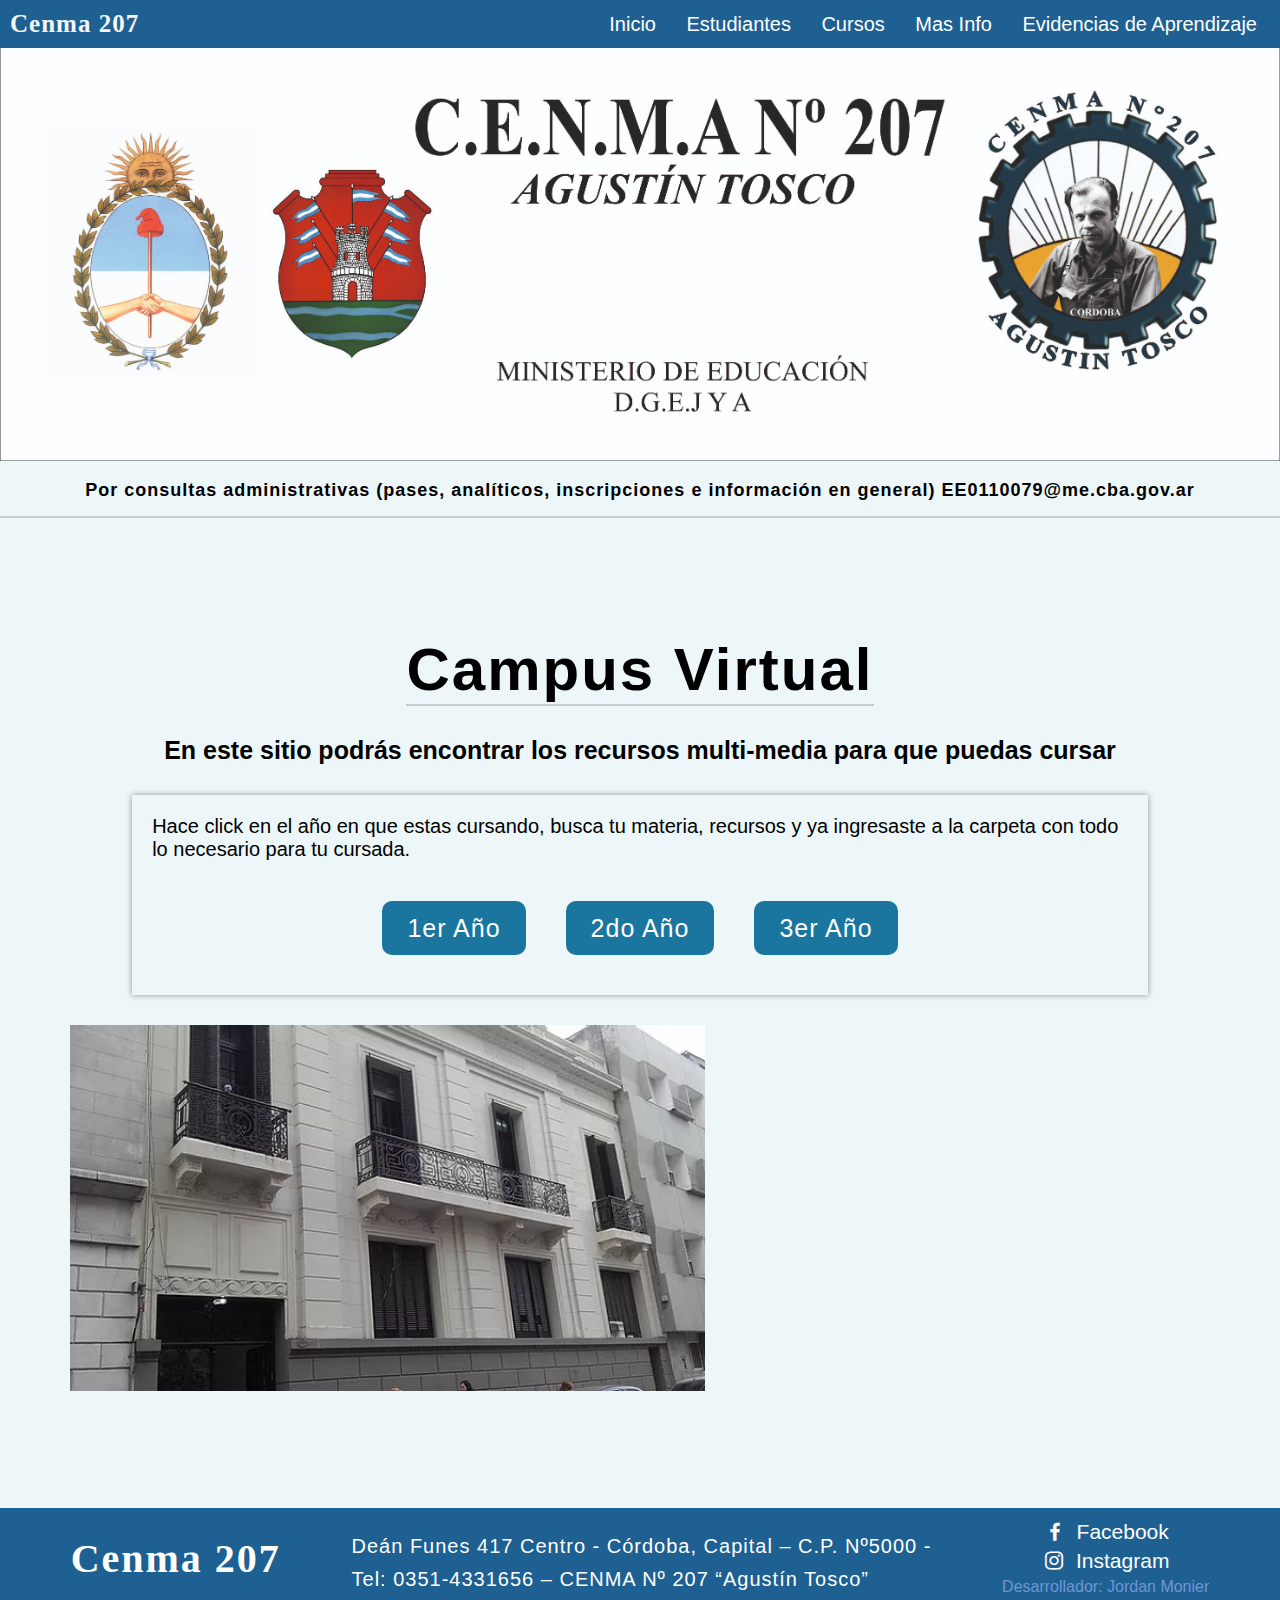
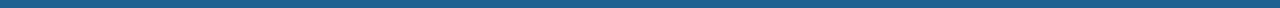
<file: index.html>
<!DOCTYPE html>
<html lang="en">
<head>
    <meta charset="UTF-8">
    <meta http-equiv="X-UA-Compatible" content="IE=edge">
    <meta name="viewport" content="width=device-width, initial-scale=1.0">
    <title>Cenma 207</title>
    <link rel="stylesheet" href="style.css">
    <link rel="preconnect" href="https://fonts.gstatic.com">
    <link href='https://unpkg.com/boxicons@2.0.7/css/boxicons.min.css' rel='stylesheet'>
</head>
<body>
    <header>
        <div class="navbar">
            <i class='bx bx-menu' id="menuIcono" style='color:#ffffff'  ></i>
            <p class="logo">Cenma 207</p>
            <ul class="nav-ul uno" id="enlaces">
                <li class="nav-li"><a href="../index.html" class="nav-link">Inicio</a></li>
                <li class="nav-li"><a href="https://docs.google.com/spreadsheets/d/1pyAJcRe0UyQ-LQvm210Pw_BHkol1oQu0L9OvDLV1r0o/edit#gid=0" class="nav-link">Estudiantes</a></li>
                <li class="nav-li"><a class="nav-link">Cursos</a>
                    <ul class="sub-list primera">
                        <li class="sub-item"><a href="Cursos/1erAño.html">Primer Año</a></li>
                        <li class="sub-item"><a href="Cursos/2doAño.html">Segundo Año</a></li>
                        <li class="sub-item"><a href="Cursos/3erAño.html">Tercer Año</a></li>
                    </ul>
                </li>
                <li class="nav-li"><a href="#" class="nav-link">Mas Info</a>
                    <ul class="sub-list sub-info">
                        <li class="sub-item"><a href="#">Anexo Guiñazu</a></li>
                        <li class="sub-item"><a href="#">Actividades por área</a></li>
                        <li class="sub-item"><a href="https://33370d30-629a-44d3-b83b-db367529c9c6.filesusr.com/ugd/587cf1_3eaedd95989e4a939181cc1d1432347d.pdf">Horarios</a></li>
                        <li class="sub-item"><a href="#">Clases Virtuales</a></li>
                        <li class="sub-item"><a href="https://33370d30-629a-44d3-b83b-db367529c9c6.filesusr.com/ugd/587cf1_49d7ce43da1d4ab3b24db24b73037c1a.xlsx?dn=HORARIOS%20DE%20TUTORIAS%202021.xlsx">Tutorias Virtuales</a></li>
                        <li class="sub-item"><a href="https://33370d30-629a-44d3-b83b-db367529c9c6.filesusr.com/ugd/587cf1_6b292242dbc34f799cbf28765032e1ad.pdf">Cronograma</a></li>
                        <li class="sub-item"><a href="https://33370d30-629a-44d3-b83b-db367529c9c6.filesusr.com/ugd/587cf1_1e099212be83497fae861472dfe2d252.pdf">Mesa Exámenes</a></li>
                    </ul>
                </li>
                <li class="nav-li evidencia"><a href="#" class="nav-link">Evidencias de Aprendizaje</a></li>
            </ul>
        </div>
        <div class="img-contenedor"><img src="Imagenes/LONA-CENMA.jpg" alt="Cenma 207 Agustin Tosco"></div>        
    </header>
    <section>
        <p class="consultas">Por consultas administrativas (pases, analíticos, inscripciones e información en general) EE0110079@me.cba.gov.ar</p>
        <div class="contenedor">
            <h1>Campus Virtual</h1>
            <h2>En este sitio podrás encontrar  los recursos multi-media para que  puedas cursar</h2>
            <div class="info-container">
                <div class="cursando">
                    <p>Hace click en el año en que estas cursando, busca tu materia, recursos y ya ingresaste a la carpeta con todo lo necesario para tu cursada.</p>
                    <ul class="cursos">
                        <li><a href="Cursos/1erAño.html">1er Año</a></li>
                        <li><a href="Cursos/2doAño.html">2do Año</a></li>
                        <li><a href="Cursos/3erAño.html">3er Año</a></li>
                    </ul>
                </div>
                <div class="multimedia">
                    <img src="Imagenes/CENMA.webp" alt="Cenma 207 Agustin Tosco">
                    <iframe class="video" width="440" height="240" src="https://www.youtube.com/embed/eIcAZhMts3A" title="YouTube video player" frameborder="0" allow="accelerometer; autoplay; clipboard-write; encrypted-media; gyroscope; picture-in-picture" allowfullscreen></iframe>
                </div>
            </div>
    </section>
    <footer>
        <h3 class="footer-logo">Cenma 207</h3>
        <div class="info-footer">
        <p>Deán Funes 417 Centro - Córdoba, Capital – C.P. Nº5000 -</p>
        <p>Tel: 0351-4331656 – CENMA Nº 207 “Agustín Tosco”</p>
        </div>
        <div class="contactanos">
            <ul>
                <a href="#" class="redes redes-uno"><i class='bx bxl-facebook' style='color:#ffffff' ></i><li>Facebook</li></a>
                <a href="#" class="redes redes-dos"><i class='bx bxl-instagram' style='color:#ffffff'></i><li>Instagram</li></a>
            </ul>
            <p class="creditos">Desarrollador: Jordan Monier</p>
        </div>
        
    </footer>
    <script src="script.js"></script>
</body>
</html>
</file>
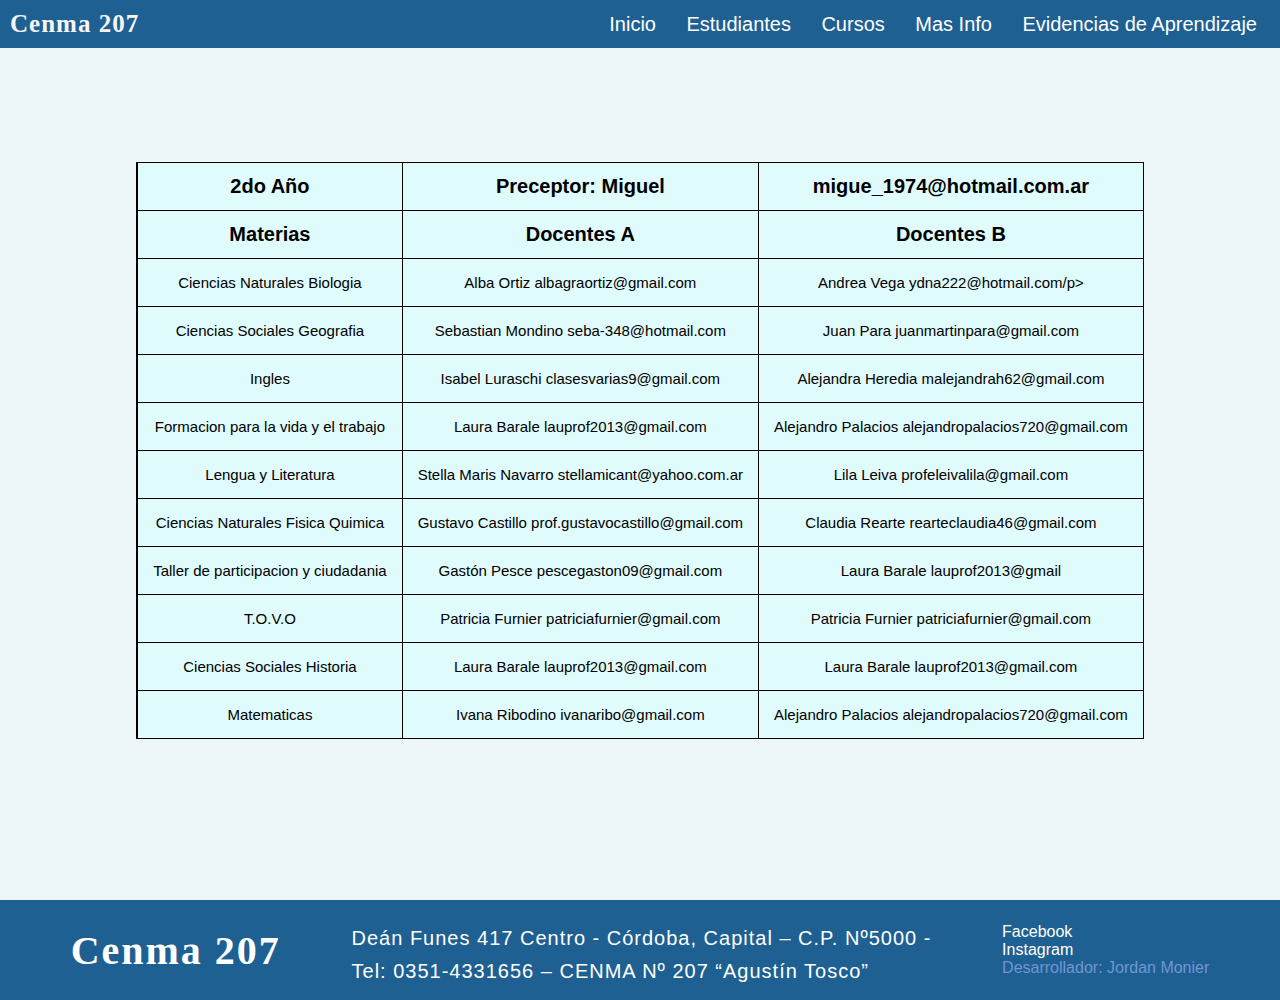
<file: Cursos/1erAño.html>
<!DOCTYPE html>
<html lang="en">
<head>
    <meta charset="UTF-8">
    <meta http-equiv="X-UA-Compatible" content="IE=edge">
    <meta name="viewport" content="width=device-width, initial-scale=1.0">
    <title>Cenma 207</title>
    <link rel="stylesheet" href="../style.css">
    <link rel="preconnect" href="https://fonts.gstatic.com">
</head>
<body>
    <header>
        <div class="navbar">
            <p class="logo">Cenma 207</p>
            <ul class="nav-ul">
                <li class="nav-li"><a href="../index.html" class="nav-link">Inicio</a></li>
                <li class="nav-li"><a href="https://docs.google.com/spreadsheets/d/1pyAJcRe0UyQ-LQvm210Pw_BHkol1oQu0L9OvDLV1r0o/edit#gid=0" class="nav-link">Estudiantes</a></li>
                <li class="nav-li"><a href="#" class="nav-link">Cursos</a>
                    <ul class="sub-list">
                        <li class="sub-item"><a href="1erAño.html">1er Año</a></li>
                        <li class="sub-item"><a href="2doAño.html">2do Año</a></li>
                        <li class="sub-item"><a href="3erAño.html">3er Año</a></li>
                    </ul>
                </li>
                <li class="nav-li"><a href="#" class="nav-link">Mas Info</a>
                    <ul class="sub-list sub-info">
                        <li class="sub-item"><a href="#">Anexo Guiñazu</a></li>
                        <li class="sub-item"><a href="#">Actividades por área</a></li>
                        <li class="sub-item"><a href="https://33370d30-629a-44d3-b83b-db367529c9c6.filesusr.com/ugd/587cf1_3eaedd95989e4a939181cc1d1432347d.pdf">Horarios</a></li>
                        <li class="sub-item"><a href="#">Clases Virtuales</a></li>
                        <li class="sub-item"><a href="https://33370d30-629a-44d3-b83b-db367529c9c6.filesusr.com/ugd/587cf1_49d7ce43da1d4ab3b24db24b73037c1a.xlsx?dn=HORARIOS%20DE%20TUTORIAS%202021.xlsx">Tutorias Virtuales</a></li>
                        <li class="sub-item"><a href="https://33370d30-629a-44d3-b83b-db367529c9c6.filesusr.com/ugd/587cf1_6b292242dbc34f799cbf28765032e1ad.pdf">Cronograma</a></li>
                        <li class="sub-item"><a href="https://33370d30-629a-44d3-b83b-db367529c9c6.filesusr.com/ugd/587cf1_1e099212be83497fae861472dfe2d252.pdf">Mesa Exámenes</a></li>
                    </ul>
                </li>
                <li class="nav-li"><a href="#" class="nav-link">Evidencias de Aprendizaje</a></li>
            </ul>
        </div>
    </header>
    <section class="grid-flex">
        <div class="grid-container">
            <div class="materias">
                <h3 class="año">2do Año</h3>
                <h3>Materias</h3>
                <p class="grid-p"><a href="#">Ciencias Naturales Biologia</a></p>
                <p class="grid-p"><a href="#">Ciencias Sociales Geografia</a></p>
                <p class="grid-p"><a href="#">Ingles</a></p>
                <p class="grid-p"><a href="#">Formacion para la vida y el trabajo</a></p>
                <p class="grid-p"><a href="#">Lengua y Literatura</a></p>
                <p class="grid-p"><a href="#">Ciencias Naturales Fisica Quimica</a></p>
                <p class="grid-p"><a href="#">Taller de participacion y ciudadania</a></p>
                <p class="grid-p"><a href="#">T.O.V.O</a></p>
                <p class="grid-p"><a href="#">Ciencias Sociales Historia</a></p>
                <p class="grid-p"><a href="#">Matematicas</a></p>
            </div>
            <div class="Docentes-A">
                <h3 class="año">Preceptor: Miguel</h3>
                <h3>Docentes A</h3>
                <p class="grid-p">Alba Ortiz albagraortiz@gmail.com</p>
                <p class="grid-p">Sebastian Mondino seba-348@hotmail.com</p>
                <p class="grid-p">Isabel Luraschi clasesvarias9@gmail.com</p>
                <p class="grid-p">Laura Barale lauprof2013@gmail.com</p>
                <p class="grid-p">Stella Maris Navarro stellamicant@yahoo.com.ar</p>
                <p class="grid-p">Gustavo Castillo prof.gustavocastillo@gmail.com</p>
                <p class="grid-p">Gastón Pesce pescegaston09@gmail.com</p>
                <p class="grid-p">Patricia Furnier patriciafurnier@gmail.com</p>
                <p class="grid-p">Laura Barale lauprof2013@gmail.com</p>
                <p class="grid-p">Ivana Ribodino ivanaribo@gmail.com</p>
            </div>
            <div class="Docentes-B">
                <h3 class="año">migue_1974@hotmail.com.ar</h3>
                <h3>Docentes B</h3>
                <p class="grid-p">Andrea Vega ydna222@hotmail.com/p>
                <p class="grid-p">Juan Para juanmartinpara@gmail.com</p>
                <p class="grid-p">Alejandra Heredia malejandrah62@gmail.com</p>
                <p class="grid-p">Alejandro Palacios alejandropalacios720@gmail.com</p>
                <p class="grid-p">Lila Leiva profeleivalila@gmail.com</p>
                <p class="grid-p">Claudia Rearte rearteclaudia46@gmail.com</p>
                <p class="grid-p">Laura Barale lauprof2013@gmail</p>
                <p class="grid-p">Patricia Furnier patriciafurnier@gmail.com</p>
                <p class="grid-p">Laura Barale lauprof2013@gmail.com</p>
                <p class="grid-p">Alejandro Palacios alejandropalacios720@gmail.com</p>
            </div>
        </div>
        </section>
        <footer>
            <h3 class="footer-logo">Cenma 207</h3>
            <div class="info-footer">
            <p>Deán Funes 417 Centro - Córdoba, Capital – C.P. Nº5000 -</p>
            <p>Tel: 0351-4331656 – CENMA Nº 207 “Agustín Tosco”</p>
            </div>
            <div class="contactanos">
                <ul>
                    <li>Facebook</li>
                    <li>Instagram</li>
                </ul>
                <p class="creditos">Desarrollador: Jordan Monier</p>
            </div>
        </footer>
</body>
</file>
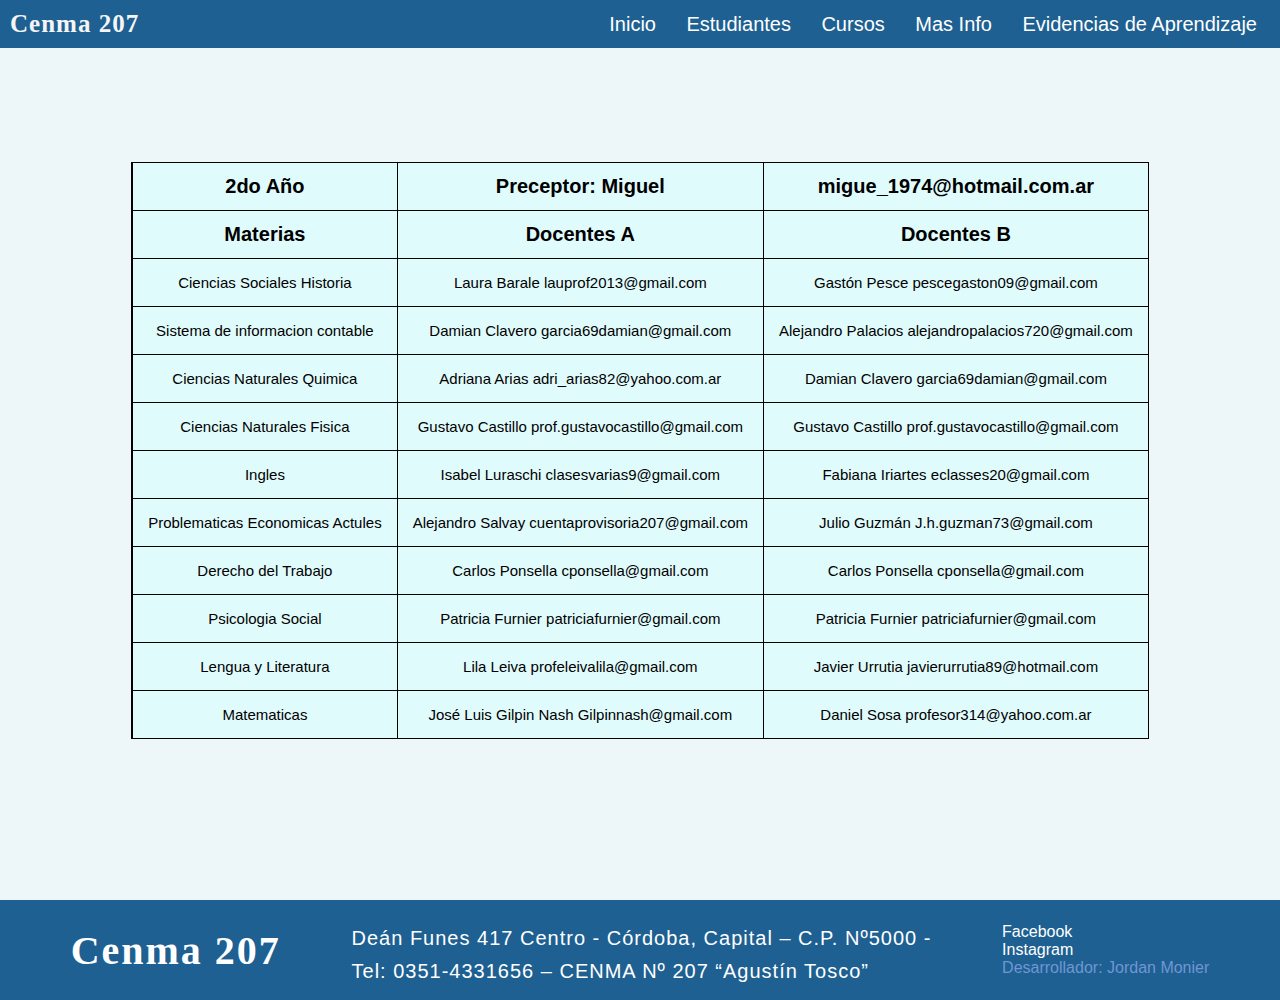
<file: Cursos/2doAño.html>
<!DOCTYPE html>
<html lang="en">
<head>
    <meta charset="UTF-8">
    <meta http-equiv="X-UA-Compatible" content="IE=edge">
    <meta name="viewport" content="width=device-width, initial-scale=1.0">
    <title>Cenma 207</title>
    <link rel="stylesheet" href="../style.css">
    <link rel="preconnect" href="https://fonts.gstatic.com">
</head>
<body>
    <header>
        <div class="navbar">
            <p class="logo">Cenma 207</p>
            <ul class="nav-ul">
                <li class="nav-li"><a href="../index.html" class="nav-link">Inicio</a></li>
                <li class="nav-li"><a href="https://docs.google.com/spreadsheets/d/1pyAJcRe0UyQ-LQvm210Pw_BHkol1oQu0L9OvDLV1r0o/edit#gid=0" class="nav-link">Estudiantes</a></li>
                <li class="nav-li"><a href="#" class="nav-link">Cursos</a>
                    <ul class="sub-list">
                        <li class="sub-item"><a href="1erAño.html">1er Año</a></li>
                        <li class="sub-item"><a href="2doAño.html">2do Año</a></li>
                        <li class="sub-item"><a href="3erAño.html">3er Año</a></li>
                    </ul>
                </li>
                <li class="nav-li"><a href="#" class="nav-link">Mas Info</a>
                    <ul class="sub-list sub-info">
                        <li class="sub-item"><a href="#">Anexo Guiñazu</a></li>
                        <li class="sub-item"><a href="#">Actividades por área</a></li>
                        <li class="sub-item"><a href="https://33370d30-629a-44d3-b83b-db367529c9c6.filesusr.com/ugd/587cf1_3eaedd95989e4a939181cc1d1432347d.pdf">Horarios</a></li>
                        <li class="sub-item"><a href="#">Clases Virtuales</a></li>
                        <li class="sub-item"><a href="https://33370d30-629a-44d3-b83b-db367529c9c6.filesusr.com/ugd/587cf1_49d7ce43da1d4ab3b24db24b73037c1a.xlsx?dn=HORARIOS%20DE%20TUTORIAS%202021.xlsx">Tutorias Virtuales</a></li>
                        <li class="sub-item"><a href="https://33370d30-629a-44d3-b83b-db367529c9c6.filesusr.com/ugd/587cf1_6b292242dbc34f799cbf28765032e1ad.pdf">Cronograma</a></li>
                        <li class="sub-item"><a href="https://33370d30-629a-44d3-b83b-db367529c9c6.filesusr.com/ugd/587cf1_1e099212be83497fae861472dfe2d252.pdf">Mesa Exámenes</a></li>
                    </ul>
                </li>
                <li class="nav-li"><a href="#" class="nav-link">Evidencias de Aprendizaje</a></li>
            </ul>
        </div>
    </header>
    <section class="grid-flex">
        <div class="grid-container">
            <div class="materias">
                <h3 class="año">2do Año</h3>
                <h3>Materias</h3>
                <p class="grid-p"><a href="#">Ciencias Sociales Historia</a></p>
                <p class="grid-p"><a href="#">Sistema de informacion contable</a></p>
                <p class="grid-p"><a href="#">Ciencias Naturales Quimica</a></p>
                <p class="grid-p"><a href="#">Ciencias Naturales Fisica</a></p>
                <p class="grid-p"><a href="#">Ingles</a></p>
                <p class="grid-p"><a href="#">Problematicas Economicas Actules</a></p>
                <p class="grid-p"><a href="#">Derecho del Trabajo</a></p>
                <p class="grid-p"><a href="#">Psicologia Social</a></p>
                <p class="grid-p"><a href="#">Lengua y Literatura</a></p>
                <p class="grid-p"><a href="#">Matematicas</a></p>
            </div>
            <div class="Docentes-A">
                <h3 class="año">Preceptor: Miguel</h3>
                <h3>Docentes A</h3>
                <p class="grid-p">Laura Barale lauprof2013@gmail.com</p>
                <p class="grid-p">Damian Clavero garcia69damian@gmail.com</p>
                <p class="grid-p">Adriana Arias adri_arias82@yahoo.com.ar</p>
                <p class="grid-p">Gustavo Castillo prof.gustavocastillo@gmail.com</p>
                <p class="grid-p">Isabel Luraschi clasesvarias9@gmail.com</p>
                <p class="grid-p">Alejandro Salvay cuentaprovisoria207@gmail.com</p>
                <p class="grid-p">Carlos Ponsella cponsella@gmail.com</p>
                <p class="grid-p">Patricia Furnier patriciafurnier@gmail.com</p>
                <p class="grid-p">Lila Leiva profeleivalila@gmail.com</p>
                <p class="grid-p">José Luis Gilpin Nash Gilpinnash@gmail.com</p>
            </div>
            <div class="Docentes-B">
                <h3 class="año">migue_1974@hotmail.com.ar</h3>
                <h3>Docentes B</h3>
                <p class="grid-p">Gastón Pesce pescegaston09@gmail.com</p>
                <p class="grid-p">Alejandro Palacios alejandropalacios720@gmail.com</p>
                <p class="grid-p">Damian Clavero garcia69damian@gmail.com</p>
                <p class="grid-p">Gustavo Castillo prof.gustavocastillo@gmail.com</p>
                <p class="grid-p">Fabiana Iriartes eclasses20@gmail.com</p>
                <p class="grid-p">Julio Guzmán J.h.guzman73@gmail.com</p>
                <p class="grid-p">Carlos Ponsella cponsella@gmail.com</p>
                <p class="grid-p">Patricia Furnier patriciafurnier@gmail.com</p>
                <p class="grid-p">Javier Urrutia javierurrutia89@hotmail.com</p>
                <p class="grid-p">Daniel Sosa profesor314@yahoo.com.ar</p>
            </div>
        </div>
        </section>
        <footer>
            <h3 class="footer-logo">Cenma 207</h3>
            <div class="info-footer">
            <p>Deán Funes 417 Centro - Córdoba, Capital – C.P. Nº5000 -</p>
            <p>Tel: 0351-4331656 – CENMA Nº 207 “Agustín Tosco”</p>
            </div>
            <div class="contactanos">
                <ul>
                    <li>Facebook</li>
                    <li>Instagram</li>
                </ul>
                <p class="creditos">Desarrollador: Jordan Monier</p>
            </div>
        </footer>
</body>
</file>
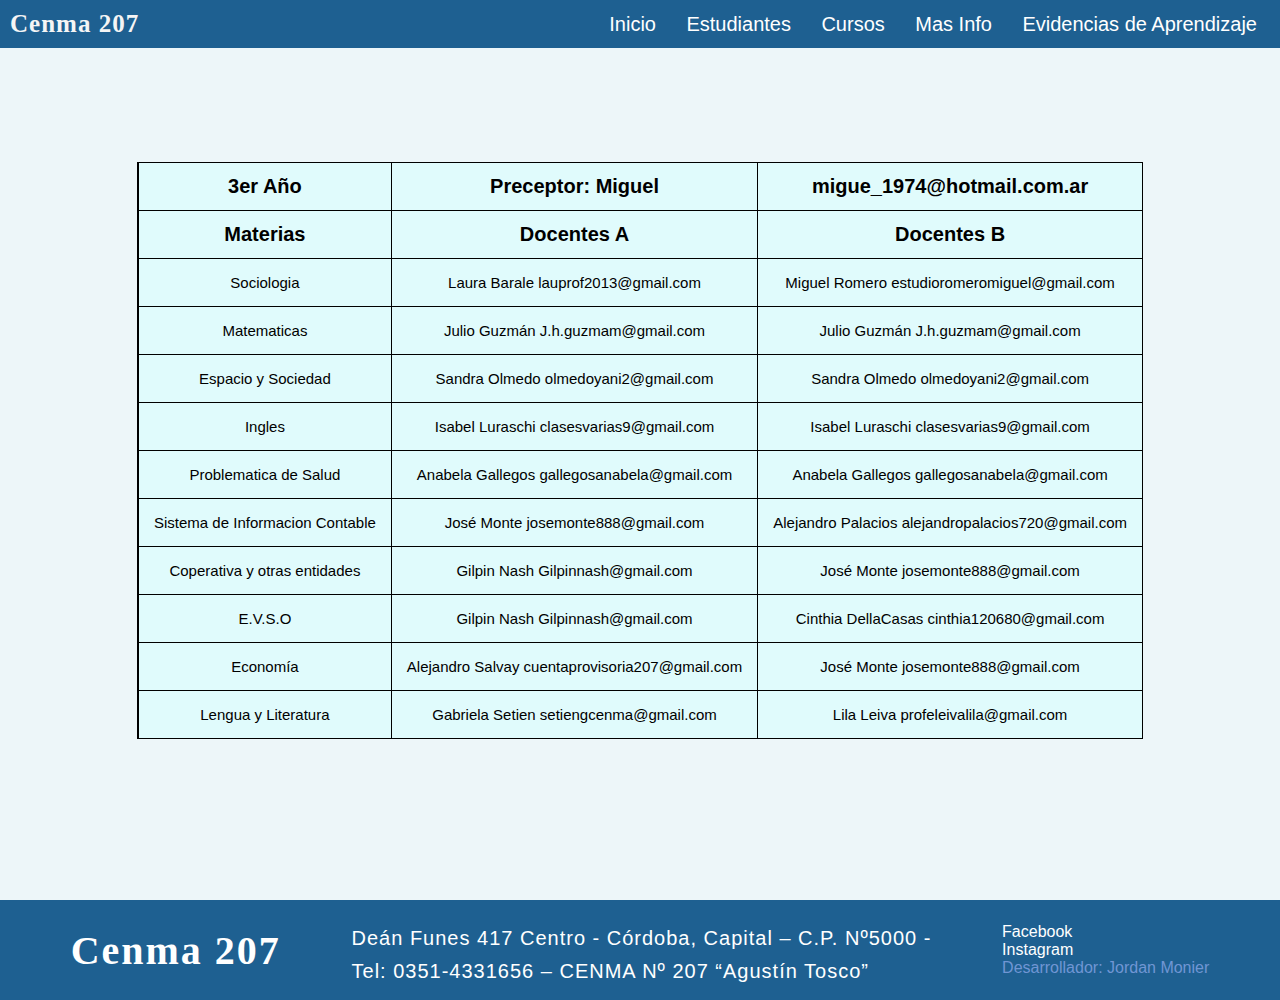
<file: Cursos/3erAño.html>
<!DOCTYPE html>
<html lang="en">
<head>
    <meta charset="UTF-8">
    <meta http-equiv="X-UA-Compatible" content="IE=edge">
    <meta name="viewport" content="width=device-width, initial-scale=1.0">
    <title>Cenma 207</title>
    <link rel="stylesheet" href="../style.css">
    <link rel="preconnect" href="https://fonts.gstatic.com">
</head>
<body>
    <header>
             <div class="navbar">
            <p class="logo">Cenma 207</p>
            <ul class="nav-ul">
                <li class="nav-li"><a href="../index.html" class="nav-link">Inicio</a></li>
                <li class="nav-li"><a href="https://docs.google.com/spreadsheets/d/1pyAJcRe0UyQ-LQvm210Pw_BHkol1oQu0L9OvDLV1r0o/edit#gid=0" class="nav-link">Estudiantes</a></li>
                <li class="nav-li"><a href="#" class="nav-link">Cursos</a>
                    <ul class="sub-list">
                        <li class="sub-item"><a href="1erAño.html">1er Año</a></li>
                        <li class="sub-item"><a href="2doAño.html">2do Año</a></li>
                        <li class="sub-item"><a href="3erAño.html">3er Año</a></li>
                    </ul>
                </li>
                <li class="nav-li"><a href="#" class="nav-link">Mas Info</a>
                    <ul class="sub-list sub-info">
                        <li class="sub-item"><a href="#">Anexo Guiñazu</a></li>
                        <li class="sub-item"><a href="#">Actividades por área</a></li>
                        <li class="sub-item"><a href="https://33370d30-629a-44d3-b83b-db367529c9c6.filesusr.com/ugd/587cf1_3eaedd95989e4a939181cc1d1432347d.pdf">Horarios</a></li>
                        <li class="sub-item"><a href="#">Clases Virtuales</a></li>
                        <li class="sub-item"><a href="https://33370d30-629a-44d3-b83b-db367529c9c6.filesusr.com/ugd/587cf1_49d7ce43da1d4ab3b24db24b73037c1a.xlsx?dn=HORARIOS%20DE%20TUTORIAS%202021.xlsx">Tutorias Virtuales</a></li>
                        <li class="sub-item"><a href="https://33370d30-629a-44d3-b83b-db367529c9c6.filesusr.com/ugd/587cf1_6b292242dbc34f799cbf28765032e1ad.pdf">Cronograma</a></li>
                        <li class="sub-item"><a href="https://33370d30-629a-44d3-b83b-db367529c9c6.filesusr.com/ugd/587cf1_1e099212be83497fae861472dfe2d252.pdf">Mesa Exámenes</a></li>
                    </ul>
                </li>
                <li class="nav-li"><a href="#" class="nav-link">Evidencias de Aprendizaje</a></li>
            </ul>
        </div>
    </header>
    <section class="grid-flex">
    <div class="grid-container">
        <div class="materias">
            <h3 class="año">3er Año</h3>
            <h3>Materias</h3>
            <p class="grid-p"><a href="#">Sociologia</a></p>
            <p class="grid-p"><a href="#">Matematicas</a></p>
            <p class="grid-p"><a href="#">Espacio y Sociedad</a></p>
            <p class="grid-p"><a href="#">Ingles</a></p>
            <p class="grid-p"><a href="#">Problematica de Salud</a></p>
            <p class="grid-p"><a href="#">Sistema de Informacion Contable</a></p>
            <p class="grid-p"><a href="#">Coperativa y otras entidades</a></p>
            <p class="grid-p"><a href="#">E.V.S.O</a></p>
            <p class="grid-p"><a href="#">Economía</a></p>
            <p class="grid-p"><a href="#">Lengua y Literatura</a></p>
        </div>
        <div class="Docentes-A">
            <h3 class="año">Preceptor: Miguel</h3>
            <h3>Docentes A</h3>
            <p class="grid-p">Laura Barale lauprof2013@gmail.com</p>
            <p class="grid-p">Julio Guzmán J.h.guzmam@gmail.com</p>
            <p class="grid-p">Sandra Olmedo olmedoyani2@gmail.com</p>
            <p class="grid-p">Isabel Luraschi clasesvarias9@gmail.com</p>
            <p class="grid-p">Anabela Gallegos gallegosanabela@gmail.com</p>
            <p class="grid-p">José Monte josemonte888@gmail.com</p>
            <p class="grid-p">Gilpin Nash Gilpinnash@gmail.com</p>
            <p class="grid-p">Gilpin Nash Gilpinnash@gmail.com</p>
            <p class="grid-p">Alejandro Salvay cuentaprovisoria207@gmail.com</p>
            <p class="grid-p">Gabriela Setien setiengcenma@gmail.com</p>
        </div>
        <div class="Docentes-B">
            <h3 class="año">migue_1974@hotmail.com.ar</h3>
            <h3>Docentes B</h3>
            <p class="grid-p">Miguel Romero estudioromeromiguel@gmail.com</p>
            <p class="grid-p">Julio Guzmán J.h.guzmam@gmail.com</p>
            <p class="grid-p">Sandra Olmedo olmedoyani2@gmail.com</p>
            <p class="grid-p">Isabel Luraschi clasesvarias9@gmail.com</p>
            <p class="grid-p">Anabela Gallegos gallegosanabela@gmail.com</p>
            <p class="grid-p">Alejandro Palacios alejandropalacios720@gmail.com</p>
            <p class="grid-p">José Monte josemonte888@gmail.com</p>
            <p class="grid-p">Cinthia DellaCasas cinthia120680@gmail.com</p>
            <p class="grid-p">José Monte josemonte888@gmail.com</p>
            <p class="grid-p">Lila Leiva profeleivalila@gmail.com</p>
        </div>
    </div>
    </section>
    <footer>
        <h3 class="footer-logo">Cenma 207</h3>
        <div class="info-footer">
        <p>Deán Funes 417 Centro - Córdoba, Capital – C.P. Nº5000 -</p>
        <p>Tel: 0351-4331656 – CENMA Nº 207 “Agustín Tosco”</p>
        </div>
        <div class="contactanos">
            <ul>
                <li>Facebook</li>
                <li>Instagram</li>
            </ul>
            <p class="creditos">Desarrollador: Jordan Monier</p>
        </div>
    </footer>
</body>
</file>
<file: style.css>
*{
    margin: 0;
    padding: 0;
    box-sizing: border-box;
    font-family: 'Montserrat', sans-serif;
    
}
body::-webkit-scrollbar{
    width: 7px;
    background:  transparent;
}
body::-webkit-scrollbar-thumb{
    background: #1E6091;
    border-radius: 80px;
}
body{
    background: #edf6f9;
}




/* Barra de Navegacion  */

.bx-menu {
    visibility: hidden;
    position: absolute;
    opacity: 0;
}

.navbar{
    position:fixed;
    display: flex;
    flex-direction: row;
    justify-content: space-between;
    align-items: center;
    padding: 10px;
    background-color: #1E6091;
    width: 100%;
    animation: moverIzquierda 0.5s ease-in;
}

.logo{
    color: whitesmoke;
    letter-spacing: 1px;
    font-size: 25px;
    font-weight: 900;
    font-family: 'Righteous';
    display: inline-block;
}

.nav-li{
    list-style: none;
    display: inline-block;
    position: relative;
}

.nav-link{
    text-decoration: none;
    color: white;
    font-size: 20px;
    padding: 13px;
    transition: .5s;
    margin: 0;
}

.nav-li a:hover{
    background-color: #1A759F;
    border-bottom: 1px solid rgba(255, 255, 255, 0.74);
}



/* Navbar subList */

.sub-list{
    position: absolute;
    background: #1E6091;
    list-style: none;
    width: 110%;
    min-height: 110%;
    visibility: hidden;
    opacity: 0;
    transition: opacity .6s;
    margin-top: 10px;
}
.sub-info{
    width: 190%;
}
.sub-list li a {
    display: block;
    padding: 15px;
    color: white;
    text-decoration: none;
}
.navbar li:hover .sub-list{
    visibility: visible;
    opacity: 1;
    animation: moverArriba 0.4s ease-in-out;
}



/* Imagen Titular */

.img-contenedor{
    background: #edf6f9;
}


.img-contenedor img {
    width: 100%;
    height: 100%;
}



/* Informacion Principal */

.consultas{
    margin: 0;
    background: #edf6f9;
    display: flex;
    justify-content: center;
    align-items: flex-start;
    font-size: 18px;
    font-weight: 600;
    letter-spacing: 1px;
    padding: 15px;
    border-bottom: 2px solid rgba(167, 167, 167, 0.521);
    color: black;
}

.contenedor{
    background:#edf6f9;
    width: 100%;
    min-height: 110vh;
    display: flex;
    flex-direction: column;
    align-items: center;
    justify-content: center;
    color: black;
}
h1{
    font-size: 60px;
    letter-spacing: 2px;
    border-bottom: 2px solid rgba(167, 167, 167, 0.521);
}
h2 {
    margin-top: 30px;
    font-size: 25px;
}



/* Inicio */

.cursando{
    padding: 20px;
    display: flex;
    flex-direction: column;
    justify-content: center;
    align-items: center;
    margin: 30px auto ;
    width: 80%;
    height: 200px;
    font-size: 20px;
    box-shadow: 0 0 6px rgb(0, 0, 0, .4);
}
.cursos{
    margin-top: 20px;
    list-style: none;
    width: 100%;
    height: 100%;
    flex-direction: row;
    display: flex;
    justify-content: center;
    align-items: center;
}

.cursos li {
    display: inline-block;
    font-size: 25px;
    animation: moverAbajo 0s ease-in;
}

.cursos a {
    border-radius: 10px;
    text-decoration: none;
    color: white;
    background: #1A759F;
    transition: .5s;
    padding: 13px 25px;
    letter-spacing: 1px;
    margin: 0 20px;
}
.cursos a:hover{
    letter-spacing: 2px;
    font-size: 30px;
    background-color: #1A659F;
}



/* Video */

.multimedia{
    animation: moverDerecha 0.5s ease-in;
    min-height: 100px;
    cursor: pointer;
    display: flex;
    justify-content: space-evenly;
    align-items: center;
}

.multimedia img {
    width: 50%;
    min-height: 100%;
}



/* Pie de Pagina */

footer{
    animation: moverIzquierda 0.5s ease-in;
    background: #1E6091;
    display: flex;
    justify-content: space-evenly;
    align-items: center;
    width: 100%;
    height: 100px;
    color: white;
}

.footer-logo{
    font-size: 40px;
    letter-spacing: 2px;
    font-family: 'Righteous';

}

.info-footer{
    font-size: 20px;
    letter-spacing: 1px;
}
.info-footer p {
    margin-top: 10px;
}

.contactanos ul {
    list-style: none;
}
.redes {
    display: flex;
    margin: 0px 5px;
    font-size: 21px;
    align-items: center;
    justify-content: center;
    padding-bottom: 5px;
    text-decoration: none;
    color: #fff;
}

.bx {
    font-size: 24px;
    margin-right: 10px;
}
.creditos{
    color: #7096d4;
}



/* Informacion de Materias y Profesores */

.grid-flex{
    min-width: 100%;
    min-height: 120vh;
    display: flex;
    justify-content: center;
    align-items: center;
}

.grid-container{
    display: flex;
    justify-content: center;
    align-items: center;
    flex-direction: row;
    border: 1px solid black;
    background-color: #e0fbfc;
    min-width: 50%;
    min-height: 500px;
    font-size: 20px;
}

.grid-container h3 {
    display: flex;
    justify-content: center;
    align-items: center;
    font-size: 25px;
    padding: 12px;
    border-left: 1px solid black;
}

.grid-p a{
    text-decoration: none;
    color: black;
}

.grid-p {
    display: flex;
    justify-content: center;
    align-items: center;
    border-left: 1px solid black;
    width: 100%;
    padding: 15px;
    border-top: 1px solid black;
    transition: .4s;
}
.grid-p:hover{
    background: #439be2;
    font-size: 21px;
}
.año {
    border-bottom: 1px solid black ;
}


/* Key Frames */

@keyframes moverDerecha {
    0% {
        opacity: 0;
        transform: translateX(100px);
    }
    100% {
        opacity: 1;
        transform: translate(0);
    }
}
@keyframes moverIzquierda {
    0% {
        opacity: 0;
        transform: translateX(-100px);
    }
    100% {
        opacity: 1;
        transform: translate(0);
    }
}
@keyframes moverAbajo {
    0% {
        opacity: 0;
        transform: translateY(-100px);
    }
    100% {
        opacity: 1;
        transform: translate(0);
    }
}
@keyframes moverArriba {
    0% {
        opacity: 0;
        transform: translateY(30px);
    }
    100% {
        opacity: 1;
        transform: translate(0);
    }
}

@media (max-width: 1320px) {
    
.grid-flex{
    min-width: 90%;
    min-height: 100vh;
    display: flex;
    justify-content: center;
    align-items: center;
}

.grid-container{
    min-width: 50%;
    min-height: 500px;
    font-size: 20px;
}

.grid-container h3 {
    font-size: 20px;
    padding: 12px;
}

.grid-p {
    font-size: 15px;
    width: 100%;
    padding: 15px;
}
.grid-p:hover{
    font-size: 16px;
}
}


@media (max-width: 1100px) {
    /* Nav Bar */
    .nav-link{
        font-size: 18px;
        padding: 12px;
    }
    .sub-list{
        font-size: 15px;
    }
    .logo{
        font-size: 20px;
    }
    /* Consultas */
    .consultas{
        font-size: 15px;
        letter-spacing: 0px;
    }
    h1{
        font-size: 50px;
        letter-spacing: 2px;
        border-bottom: 1px solid rgba(167, 167, 167, 0.521);
    }
    h2 {
        margin-top: 25px;
        font-size: 20px;
    }

    /* Cursos */
    .cursos li{
        font-size: 18px;
    }
    .cursos a:hover{
        letter-spacing: 2px;
        font-size: 25px;
    }

    /* Footer */
    .footer-logo{
        font-size: 30px;
        letter-spacing: 1px;
    }
    .info-footer{
        font-size: 17px;
    }
    .redes {
        margin: 0px 3px;
        font-size: 18px;
    }
    .creditos{
        font-size: 13px;
    }

    .grid-flex{
        min-width: 90%;
        min-height: 100vh;
    }
    
    .grid-container{
        min-width: 50%;
        min-height: 500px;
        font-size: 18px;
    }
    
    .grid-container h3 {
        font-size: 20px;
        padding: 10px;
    }
    
    .grid-p {
        font-size: 13px;
        padding: 13px;
    }
    .grid-p:hover{
        font-size: 14px;
    }

}




@media (max-width: 900px) {
    /* Nav Bar */
    #enlaces{
        opacity: 1;
        position: fixed;
        top: 0;
        display: flex;
        justify-content: space-around;
        align-items: center;
        width: 50%;
        height: 100vh;
        left: 0;
        flex-direction: column;
        background-color: #1E6091;
        transition: all 1s ease;
        overflow: hidden;
    }
    #enlaces:hover{
        border-bottom: 0px;
        background-color: #1E6091;
    }
    #menuIcono {
        animation: moverIzquierda 1s ease-in;
        z-index: 100;
        visibility: visible;
        opacity: 1;
        font-size: 32px;
        top: 5px;
        left: 20px;
        cursor: pointer;
    }
    .uno{        
        clip-path: circle(0.8% at 0 0);
    }
    .dos{
        clip-path: circle(300% at 0 0);
    }
    .nav-link{
        font-size: 18px;
        padding: 12px;
    }
    .sub-list{
        opacity: 1;
        position: fixed;
        top: 0;
        display: flex;
        justify-content: space-around;
        align-items: center;
        width: 50%;
        height: 100vh;
        left: 50%;
        flex-direction: column;
        background-color: #1E6091;
        transition: all 0.2s ease;
        z-index: 2;
    }
    .sub-item{
        display: flex;
        justify-content: center;
    }
    .logo{
        visibility: hidden;
    }

    /* Consultas */
    .consultas{
        font-size: 12px;
        letter-spacing: 0px;
    }
    h1{
        font-size: 40px;
        letter-spacing: 2px;
        border-bottom: 1px solid rgba(167, 167, 167, 0.521);
    }
    h2 {
        margin-top: 20px;
        font-size: 18px;
    }
    .contenedor{
        min-height: 90vh;
    }

    /* Cursos */
    .cursos li{
        font-size: 18px;
    }
    .cursos a:hover{
        letter-spacing: 2px;
        font-size: 25px;
    }

    /* Multimedia */
    .multimedia{
        height: 100%;
    }
    .video{
        height: 40%;
        width: 40%;
    }

    /* Footer */
    .footer-logo{
        font-size: 25px;
        letter-spacing: 0px;
    }
    
    .info-footer{
        font-size: 15px;
        letter-spacing: 0px;
    }
    .redes {
        margin: 0px 3px;
        font-size: 15px;
    }
    .creditos{
        font-size: 10px;
    }
    
    .grid-flex{
        min-width: 100%;
        min-height: 90vh;
    }
    
    .grid-container{
        min-width: 50%;
        min-height: 100%;
        font-size: 18px;
    }
    
    .grid-container h3 {
        font-size: 16px;
        padding: 10px;
    }
    
    .grid-p {
        overflow: hidden;
        font-weight: bold;
        font-size: 10px;
        padding: 8px;
    }
    .grid-p:hover{
        font-size: 10px;
    }

}




@media (max-width: 700px) {
    .evidencia {
        display: flex;
        left: 20%;
    }
    .img-contenedor img {
        margin-top: 20px ;
    }

    /* Consultas */
    .consultas{
        font-size: 12px;
        letter-spacing: 0px;
    }
    h1{
        margin-top: 20px;
        font-size: 30px;
        letter-spacing: 2px;
        border-bottom: 1px solid rgba(167, 167, 167, 0.521);
    }
    h2 {
        margin-top: 15px;
        font-size: 16px;
        margin-right: 10px;
        margin-left: 10px;
    }
    .cursando{
        font-size: 15px;
    }

    /* Cursos */
    .cursos li{
        font-size: 13px;
        margin:0;
        display: flex;
    }

    .cursos a:hover{
        letter-spacing: 1px;
        font-size: 18px;
    }

    /* Multimedia */
    .multimedia{
        display: flex;
        flex-direction: column;
    }
    .multimedia img {
        height: 200px;
        width: 90%;
    }
    .video{
        margin-top: 20px;
        margin-bottom: 10px;
        width: 90%;
        min-height: 200px;
    }


    /* Footer */

    footer{
        display: flex;
        width: 100%;
        height: 100%;
        flex-direction: column;
        justify-content: center;
        align-items: center;
    }
    .footer-logo{
        margin-top: 10px;
        font-size: 20px;
        letter-spacing: 2px;
    }
    
    .info-footer{
        font-size: 15px;
    }
    .contactanos ul {
        display: flex;
        padding: 20px;
        justify-content: center;
        font-size: 15px;
    }
    .redes{
        margin: 0px 10px;
    }
    .creditos{
        font-size: 0px;
    }
    .grid-flex{
        width: 100%;
        min-height: 90vh;
    }
    
    .grid-container{
        min-width: 100%;
        min-height: 100%;
        font-size: 18px;
    }
    
    .grid-container h3 {
        font-size: 14px;
        padding: 3px;
    }
    
    .grid-p {
        overflow: hidden;
        font-weight: bold;
        font-size: 10px;
        padding: 2px 3px;
    }
    .grid-p:hover{
        font-size: 10px;
    }

}



@media (max-width: 420px) {
        /* Nav Bar */
        #enlaces{
            width: 50%;
            height: 80%;

        }
        .nav-link{
            font-size: 13px;
            padding: 0px;
        }

        .sub-item{
            font-size: 13px;
            display: flex;
            justify-content: center;
        }
    .evidencia {
        display: flex;
        left: 20%;
    }
    .img-contenedor img {
        margin-top: 20px ;
    }

    /* Consultas */
    .consultas{
        font-size: 12px;
        letter-spacing: 0px;
    }
    h1{
        margin-top: 20px;
        font-size: 20px;
        letter-spacing: 2px;
        border-bottom: 1px solid rgba(167, 167, 167, 0.521);
    }
    h2 {
        margin-top: 15px;
        font-size: 15px;
        margin-right: 10px;
        margin-left: 10px;
    }
    .cursando{
        font-size: 15px;
        width: 70%;
        display: flex;
        flex-direction: column;
        height: 100%;
    }


    /* Cursos */
    .cursos {
        display: flex;
        flex-direction: column;
        align-items: center;
        justify-content: center;
    }
    .cursos li {
        margin-top: 10px;
    }

    /* Multimedia */

    .multimedia img {
        height: 150px;
        width: 70%;
    }
    .video{
        width: 70%;
        min-height: 150px;
    }
    .info-footer{
        font-size: 13px;
    }
}
</file>
